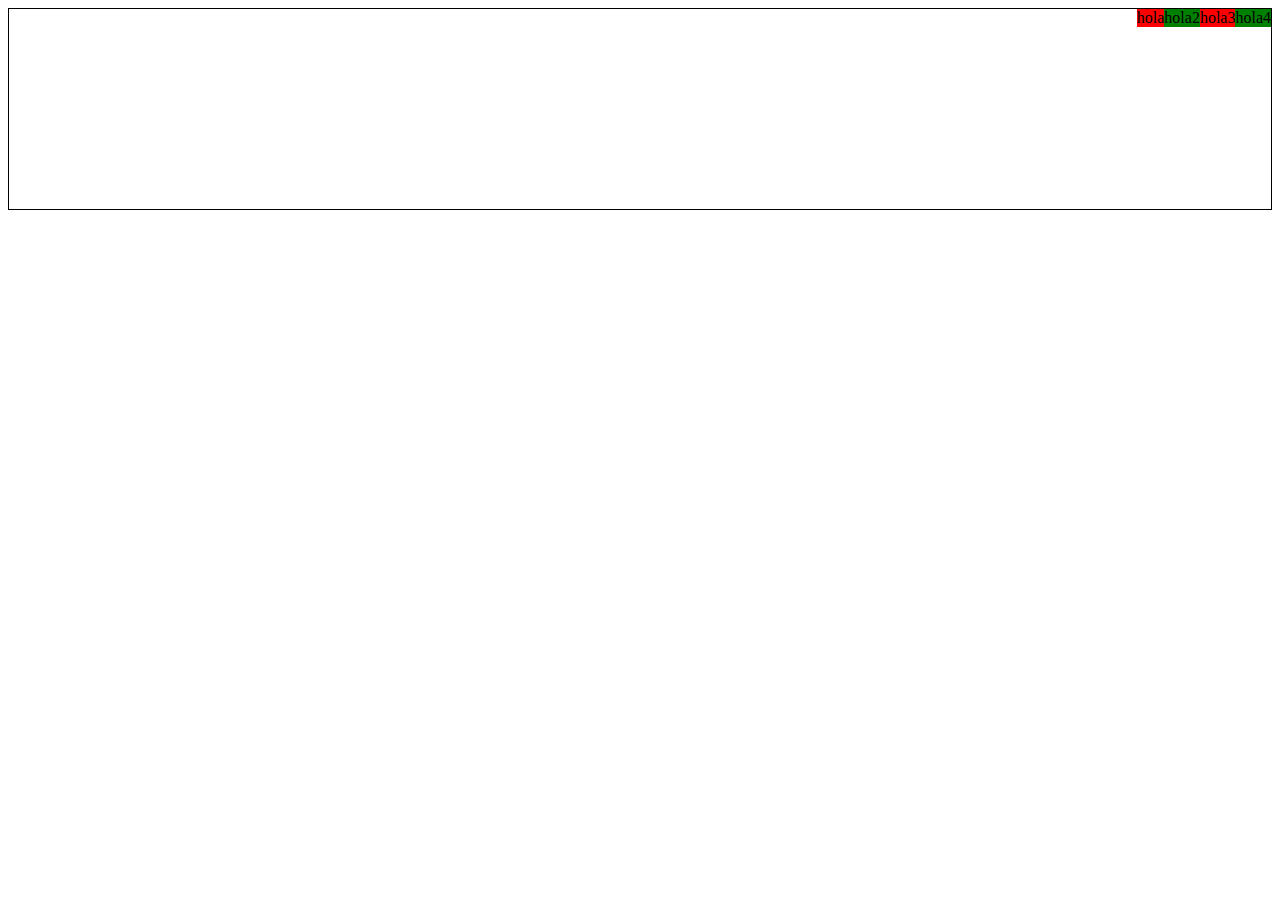
<file: flexbox/index.html>
<!DOCTYPE html>
<html lang="en">
<head>
    <meta charset="UTF-8">
    <meta http-equiv="X-UA-Compatible" content="IE=edge">
    <meta name="viewport" content="width=device-width, initial-scale=1.0">
    <link rel="stylesheet" href="style.css">
    <title>Flexbox</title>
</head>
<body>
    <div class="display_flex">
        <div class="bg_red">
            hola
        </div>
        <div class="bg_green">
            hola2
        </div>
        <div class="bg_red">
            hola3
        </div>
        <div class="bg_green">
            hola4
        </div>

    </div>
</body>
</html>
</file>
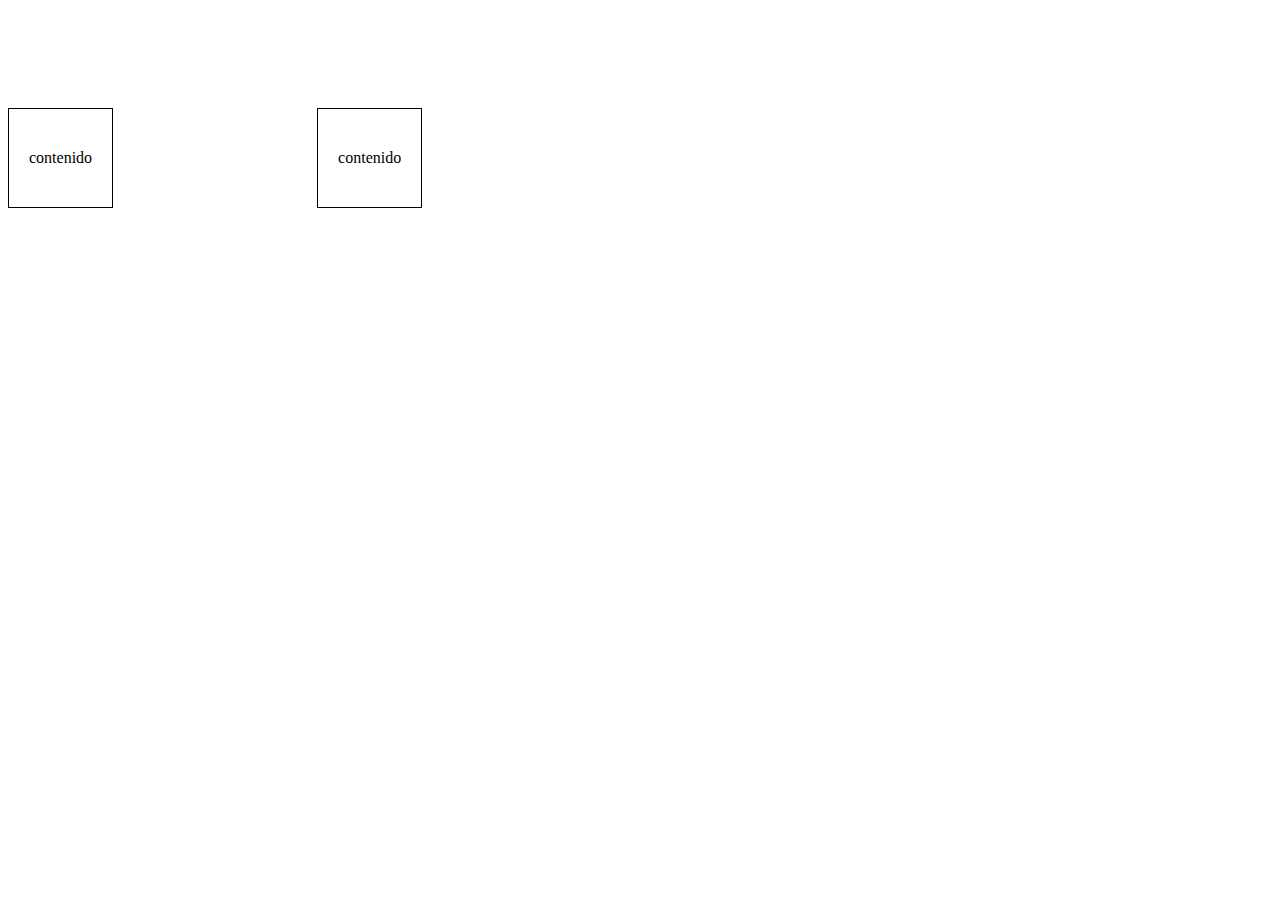
<file: properties/index.html>
<!DOCTYPE html>
<html lang="en">
<head>
    <meta charset="UTF-8">
    <meta http-equiv="X-UA-Compatible" content="IE=edge">
    <meta name="viewport" content="width=device-width, initial-scale=1.0">
    <link rel="stylesheet" href="style.css">
    <title>Properties</title>
</head>
<body>
    <span>
        contenido
    </span>
    <span class="margin">
        contenido
    </span>
    
</body>
</html>
</file>
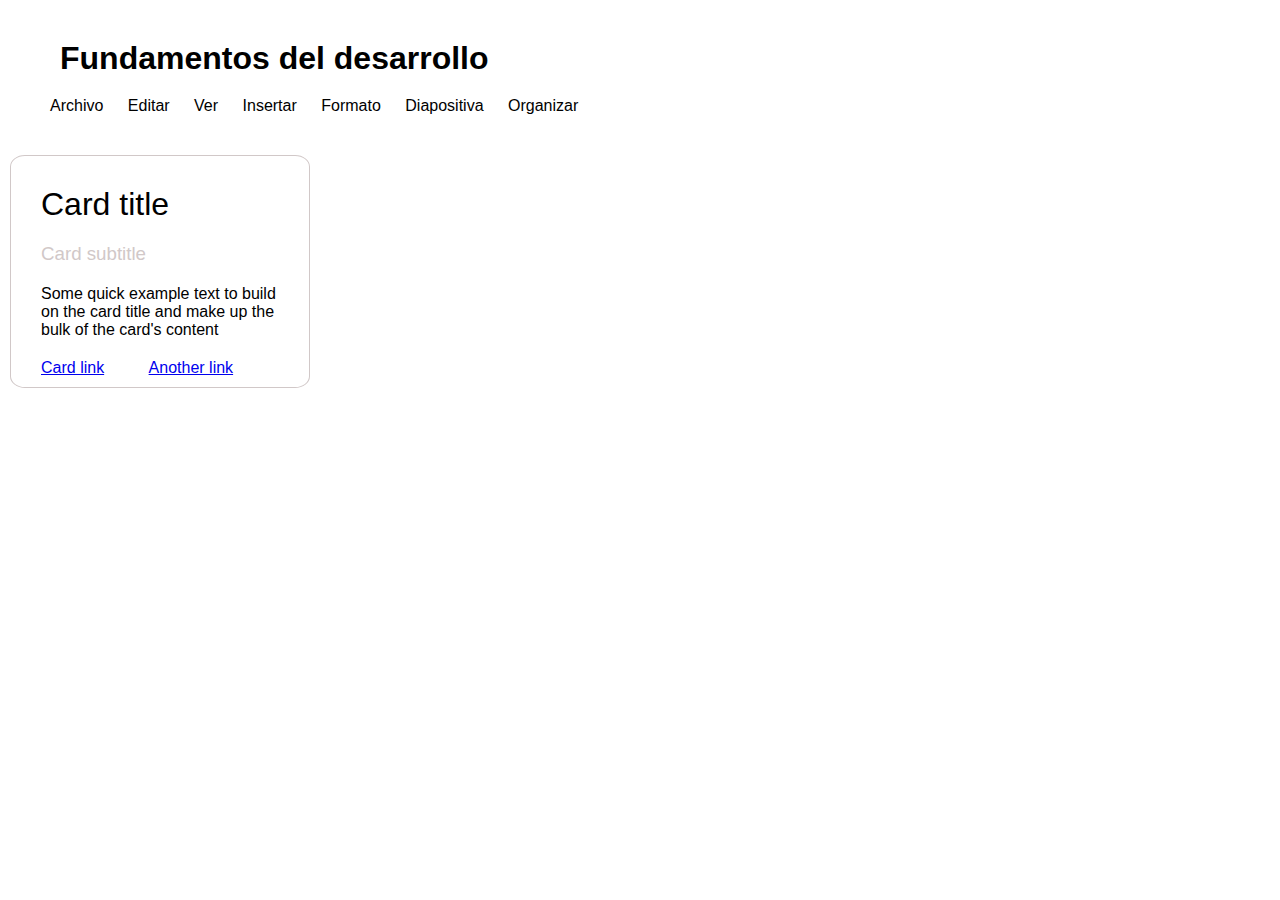
<file: Frontend/ejercicio academlo menu/index.html>
<!DOCTYPE html>
<html lang="en">
<head>
    <meta charset="UTF-8">
    <meta name="viewport" content="width=device-width, initial-scale=1.0">
    <link rel="stylesheet" href="style.css">
    <title>Fundamentos del desarrollo</title>
</head>
<body>
    <nav>
        <h1>Fundamentos del desarrollo</h1>
        <span>Archivo</span>
        <span>Editar</span>
        <span>Ver</span>
        <span>Insertar</span>
        <span>Formato</span>
        <span>Diapositiva</span>
        <span>Organizar</span>
    </nav>
    <section>
        <h1 class="title">
            Card title
        </h1>
        <h3 class="subtitle">
            Card subtitle
        </h3>
        <div class="text">
        <p>Some quick example text to build on the card title and make up the bulk of the card's content</p>
        </div>
        <a href="#">Card link</a>
        <a href="#">Another link</a>
    </section>
</body>
</html>
</file>
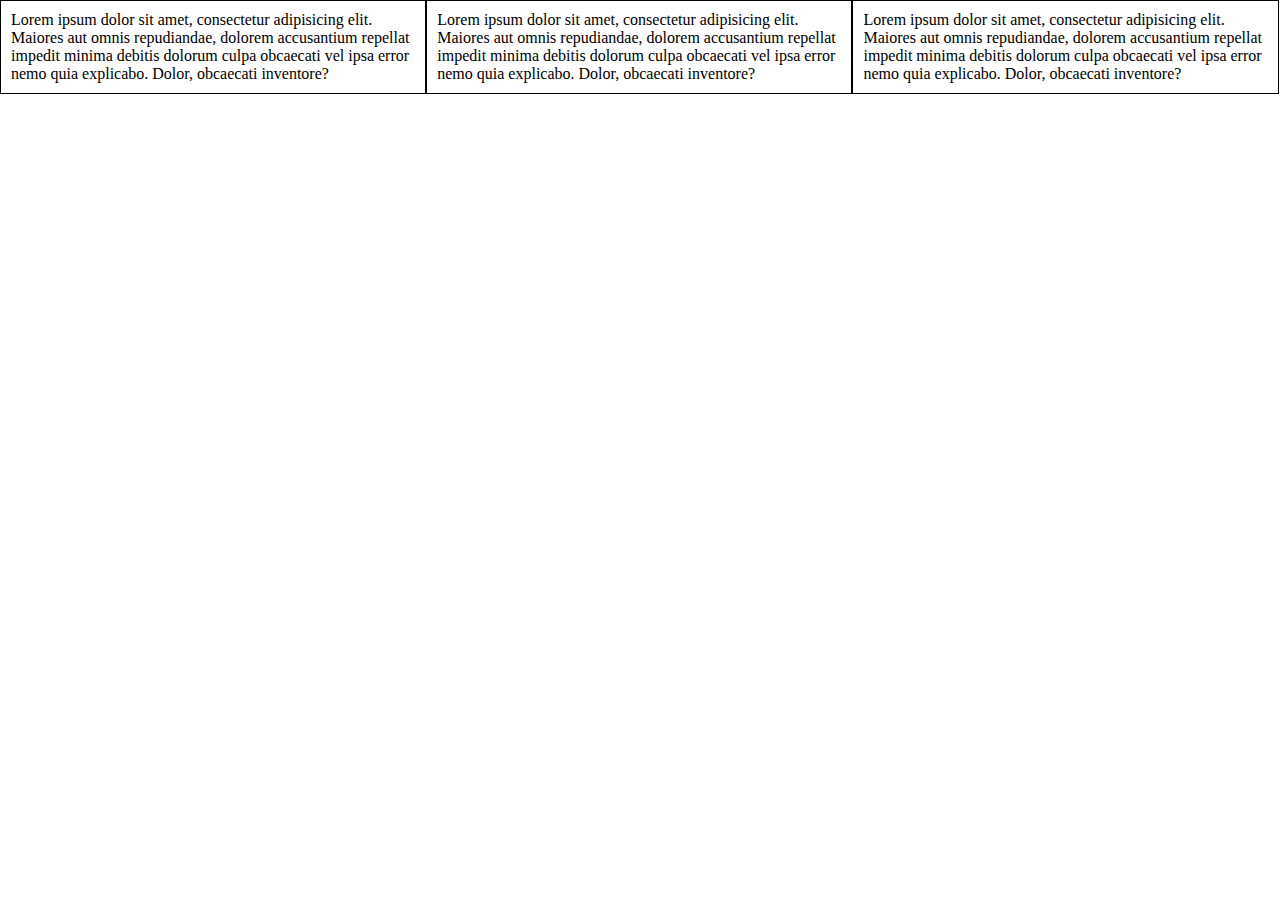
<file: Frontend/flexbox-grid/index.html>
<!DOCTYPE html>
<html lang="en">
<head>
    <meta charset="UTF-8">
    <meta http-equiv="X-UA-Compatible" content="IE=edge">
    <meta name="viewport" content="width=device-width, initial-scale=1.0">
    <link rel="stylesheet" href="style.css">
    <link rel="stylesheet" href="./grid.css">
    <link rel="stylesheet" href="./reset.css">
    <title>flexbox-grid</title>
</head>
<body>
    <!-- <div class="row">
        <div class="col-4">
            1
        </div>
        <div class="col-4">
            2
        </div>
        <div class="col-4">
            3
        </div>
    </div>
    <div class="row">
        <div class="col-6">
            <div class="card">
                <p>Lorem ipsum dolor sit amet consectetur adipisicing elit. Ullam corrupti soluta animi voluptate ratione quisquam corporis maiores repellat omnis nostrum porro harum blanditiis dolor recusandae, repudiandae voluptatem? Maxime, totam eum?</p>
            </div>
        </div>
        <div class="col-6">
            2
        </div>
    </div>
    <div class="row">
        <div class="col-3">
            <div class="card">
                <p>Lorem ipsum dolor sit amet consectetur adipisicing elit. Ullam corrupti soluta animi voluptate ratione quisquam corporis maiores repellat omnis nostrum porro harum blanditiis dolor recusandae, repudiandae voluptatem? Maxime, totam eum?</p>
            </div>
        </div>
        <div class="col-3">
            2
        </div>
        <div class="col-3">
            3
        </div>
        <div class="col-3">
            4
        </div>
    </div>
    <div class="row">
        <div class="col-8">
            1
        </div>
        <div class="col-4">
            2
        </div>
    </div> -->
    <div class="row">
        <div class="col-4 column card">
            <p>Lorem ipsum dolor sit amet, consectetur adipisicing elit. Maiores aut omnis repudiandae, dolorem accusantium repellat impedit minima debitis dolorum culpa obcaecati vel ipsa error nemo quia explicabo. Dolor, obcaecati inventore?</p>
        </div>
        <div class="col-4 column card">
            <p>Lorem ipsum dolor sit amet, consectetur adipisicing elit. Maiores aut omnis repudiandae, dolorem accusantium repellat impedit minima debitis dolorum culpa obcaecati vel ipsa error nemo quia explicabo. Dolor, obcaecati inventore?</p>
        </div>
        <div class="col-4 column card">
            <p>Lorem ipsum dolor sit amet, consectetur adipisicing elit. Maiores aut omnis repudiandae, dolorem accusantium repellat impedit minima debitis dolorum culpa obcaecati vel ipsa error nemo quia explicabo. Dolor, obcaecati inventore?</p>
        </div>
    </div>
</body>
</html>
</file>
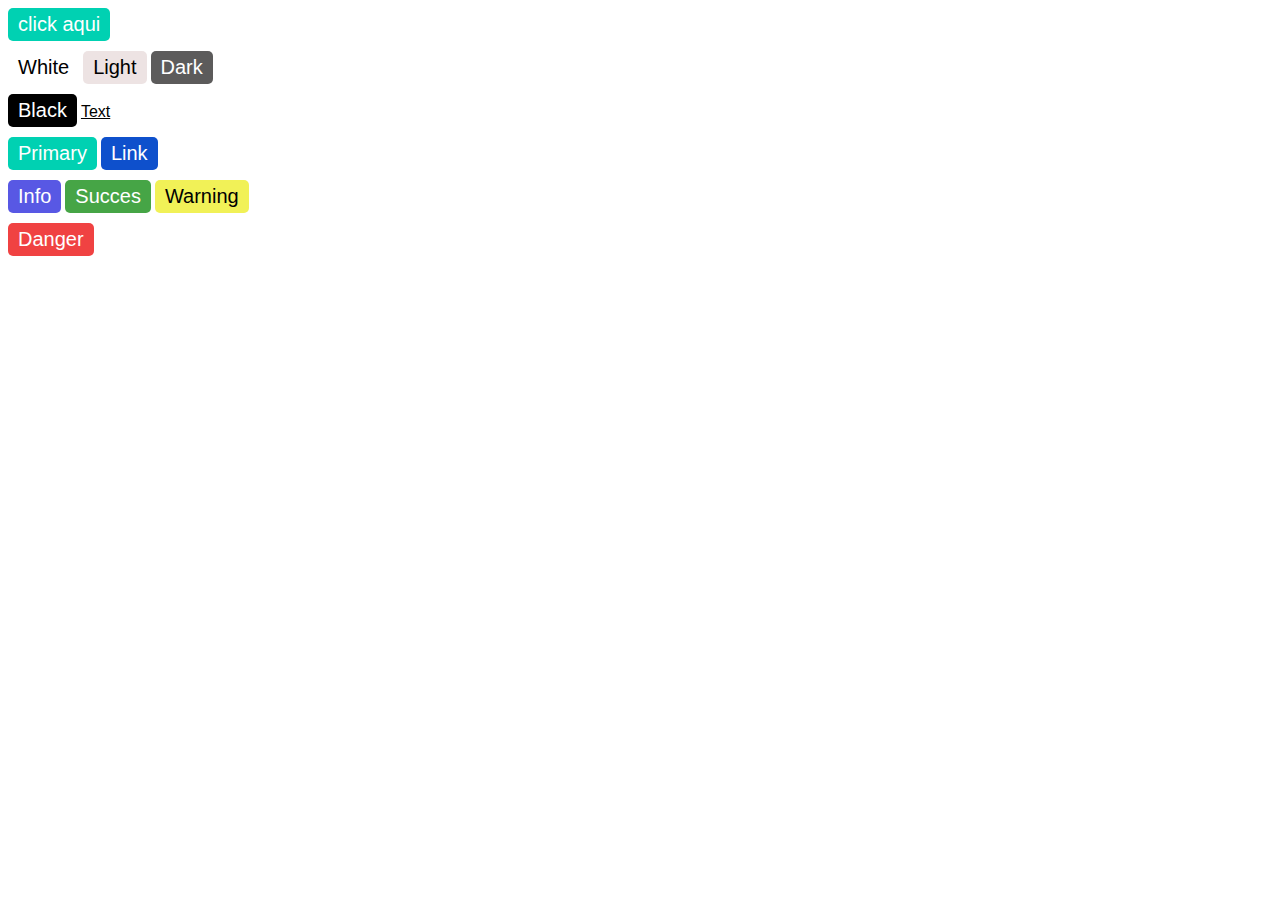
<file: Frontend/Intro_HTML_CSS/index.html>
<!DOCTYPE html>
<html lang="en">
<head>
    <meta charset="UTF-8">
    <meta http-equiv="X-UA-Compatible" content="IE=edge">
    <meta name="viewport" content="width=device-width, initial-scale=1.0">
    <link rel="stylesheet" href="style.css">
    <title>Inicio</title>
</head>
<body>
    <!--<h1>Bulldogs</h1>
    <div>
        <h3>Bulldog ingles</h3>
        <p>El bulldog inglés es una pequeña mole fornida cuyos característicos andares de cangrejo rebosan de fuerza, estabilidad y vigor.
        <br>
        La cabeza del perro es grande y esférica, y el hocico es extremadamente corto, lo que da a la cara un aspecto aplanado. Los ojos del bulldog inglés son oscuros y están situados bajos y separados en la frente en el plano frontal. La trufa es negra y ligeramente respingona. Las mandíbulas son enormes, anchas y en prognatismo inferior. La mandíbula inferior sobresale ante la superior y apenas deja a la vista los incisivos inferiores, lo que produce una mueca cómica. Los labios son carnosos y colgantes. Las mejillas son bien redondeadas y sobresalen hacia los lados. Las orejas son finas, pequeñas y se inclinan hacia adelante como solapas que enmarcan la frente.
        </p>
        <br>
        <img src="https://ilovebulldogs.co/wp-content/uploads/2015/03/cual_es_el_precio_bulldog_ingles-e1598994371333.png" alt="Bulldog Ingles"/>
        <br>
        <br>
        <br>
    </div>
    <div>  
        <h3>Bulldog Frances</h3>
        <p>
            El bulldog francés es una raza brillante, cariñosa y encantadora. No ladra mucho, pero es un excelente perro guardián. No necesita mucho ejercicio y se lleva bien con otros animales. Su adaptabilidad y nivel de actividad los hace ideales para vivir en un departamento.
        </p>
        <img src="https://www.purina-latam.com/sites/g/files/auxxlc391/files/styles/kraken_generic_max_width_960/public/purina-conoce-todo-del-bulldog-frances.jpg?itok=B_P5JrTj" alt="Bulldog Frances">
        <br>
        <br>
        <br>
    </div>
    <div>
        <h3>Bulldog Americano</h3>
        <p>El bulldog americano, o American bulldog, es un perro poderoso, atlético y valiente que infunde un gran respeto. Este perro es uno de los más parecidos al bulldog original del siglo XIX. El ojo inexperto puede confundir al bulldog americano con el boxer, el pìtbull o el dogo argentino, ya que existen muchas similitudes entre estas razas. Sin embargo, cada una de ellas tiene características distintivas que permiten diferenciarlas, y en esta ficha de ExpertoAnimal te lo vamos a mostrar.</p>
        <img src="https://t1.ea.ltmcdn.com/es/razas/4/3/5/img_534_bulldog-americano_0_600.jpg" alt="Bulldog americano">
    </div>-->

    <button>click aqui</button>
    <div class="space_top">
        <button class="white">White</button>
        <button class="light">Light</button>
        <button class="dark">Dark</button>
    </div>
    <div class="space_top">
        <button class="black">Black</button>
        <a href="#" class="text">Text</a>
    </div>
    <div class="space_top">
        <button class="primary">Primary</button>
        <button class="link">Link</button>
    </div>
    <div class="space_top">
        <button class="info">Info</button>
        <button class="succes">Succes</button>
        <button class="warning">Warning</button>
    </div>
    <div class="space_top">
        <button class="danger">Danger</button>
    </div>
</body>
</html>
</file>
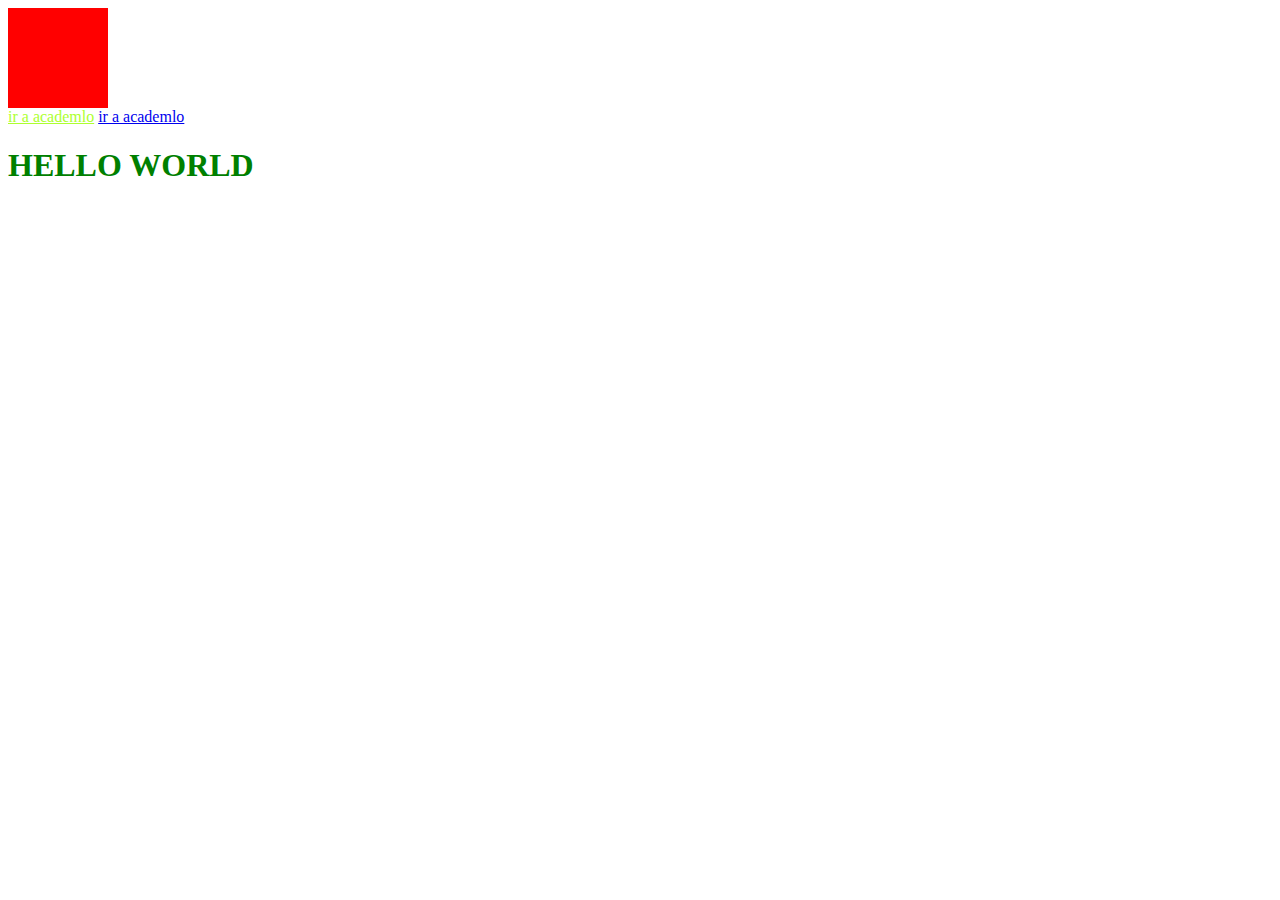
<file: Frontend/Selectores/index.html>
<!DOCTYPE html>
<html lang="en">
<head>
    <meta charset="UTF-8">
    <meta name="viewport" content="width=device-width, initial-scale=1.0">
    <link rel="stylesheet" href="style.css">
    <title>Selectores</title>
</head>
<body>
    <section id="about-me">

    </section>
    <a href="https://www.academlo.com/" title="academlo">ir a academlo</a>
    <a href="https://www.academlo.com/">ir a academlo</a>

    <h1 id="hello" class="world">
        HELLO WORLD
    </h1>
</body>
</html>
</file>
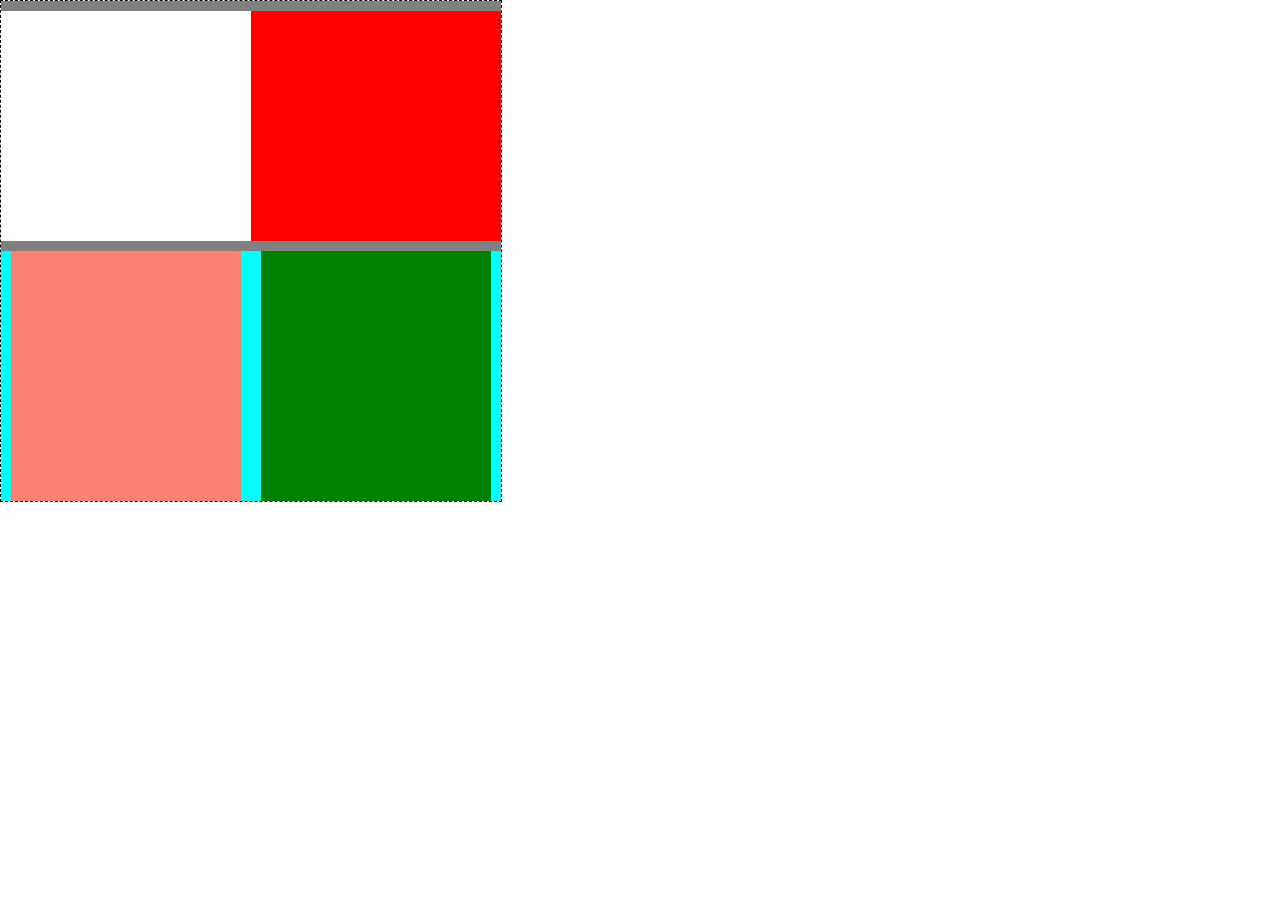
<file: Propiedades CSS/modelo de cajas/index.html>
<!DOCTYPE html>
<html lang="en">
<head>
    <meta charset="UTF-8">
    <meta http-equiv="X-UA-Compatible" content="IE=edge">
    <meta name="viewport" content="width=device-width, initial-scale=1.0">
    <link rel="stylesheet" href="style.css">
    <title>Modelo de cajas</title>
</head>
<body>
    <div class="parent">
        <div class="child">caja 1</div>
        <div class="child2">caja 2</div>
        <div class="child3">caja 3</div>
        <div class="child4">caja 4</div>
    </div>
</body>
</html>
</file>
<file: flexbox/style.css>
.display_flex  {
    height: 200px;
    border: 1px solid black;
    display: flex;
    /*flex-direction: row; "de izquierda a derecha"*/ 
    /*flex-direction: row-reverse; "de derecha a izquierda"*/
    /*flex-direction: column; "de arriba hacia abajo"*/
    /*flex-direction: column-reverse; "de abajo hacia arriba"*/
    /*flex-wrap: wrap;"empuja los elementos hacia abajo cuando no caben en el width"*/
    /*justify-content: "sirve para alinear elementos entre ellos y el espacio disponible"*/
    align-items: flex-start;/*Eje Y (secundario)*/ 
    justify-content: flex-end;/*Eje X (principal)*/
}

.bg_red {
    background-color: red;
}

.bg_green {
    background-color: green;
}
</file>
<file: properties/style.css>
span {
    border: 1px solid black;
    display: inline-block;
    padding: 40px 20px;
}

.margin {
    margin-left: 200px;
    margin-top: 100px;
}
</file>
<file: Frontend/ejercicio academlo menu/style.css>
* {
    margin: 0px;
    padding: 0px;
    box-sizing: border-box;
    font-family: 'Segoe UI', Tahoma, Geneva, Verdana, sans-serif;
}

nav {
    margin: 40px;
}

span {
    margin: 10px;
}

section {
    border: 1px solid rgb(209, 200, 200);
    border-radius: 5%;
    width: 300px;
    margin: 10px;
    padding: 10px;
}

h1, h3 {
    margin: 20px;
}

div {
    margin: 20px;
}

a {
    margin: 20px;
}

.title {
    font-weight: 500;
}

.subtitle {
    font-weight: 300;
    color: rgb(209, 200, 200);
}

.text {
    width: 250px;
}
</file>
<file: Frontend/flexbox-grid/style.css>
.card {
    border: 1px solid black;
    
}
</file>
<file: Frontend/flexbox-grid/grid.css>
.row {
    display: flex;
    flex-wrap: wrap;
}

.column {
    padding: 10px;
}

.col-4 {
    width: 33.3%;
}

.col-6 {
    width: 50%;
}

.col-3 {
    width: 25%;
}

.col-8 {
    width: 66.6%;
}
</file>
<file: Frontend/Intro_HTML_CSS/style.css>
button {
    background-color: #00d1b2;
    border: 0;
    color: #fff;
    padding:5px 10px 5px 10px;
    border-radius:5px;
    font-size: 20px;
}

.white {
    background-color: #fff;
    color: #000;
}

.light {
    background-color: rgba(235, 225, 225, 0.918);
    color: #000;
}

.dark {
    background-color: rgb(92, 91, 91);
}

.black {
    background-color: rgb(0,0,0);
}

.text {
    color: #000;
    font-family: 'Lucida Sans', 'Lucida Sans Regular', 'Lucida Grande', 'Lucida Sans Unicode', Geneva, Verdana, sans-serif;
}

.primary {
    background-color: #00d1b2;
}

.link {
    background-color: rgb(14, 80, 204);
}

.info {
    background-color: rgb(88, 88, 228);
}

.succes {
    background-color: rgb(70, 165, 70);
}

.warning {
    background-color: rgb(241, 241, 87);
    color: #000;
}

.danger {
    background-color: rgb(240, 66, 66);
}

.space_top {
    margin-top: 10px;
}
</file>
<file: Frontend/Selectores/style.css>
#about-me {
    background-color: red;
    height: 100px;
    width: 100px;
}

a[title] {
    color: greenyellow;
}

.world {
    color: red;
}

#hello{
    color: green;
}

h1 {
    color: black;
}
</file>
<file: Propiedades CSS/modelo de cajas/style.css>
* {
    margin: 0;
    padding: 0;
    /* box-sizing: border-box; */
    font-size: 0;
}

/* div {
    background-color: blue;
    width: 100px;
    height: 100px;
    padding: 20px;
    border: 5px solid black;
    margin-left: 20px;
} */

.parent {
    width: 500px;
    height: 500px;
    border: dashed 1px black;
}

.child,.child2, .child3, .child4 {
    padding: 10px;
    display: inline-block;
}

.child {
    background-image: url(https://scontent.feoh4-3.fna.fbcdn.net/v/t1.6435-9/214341407_10225148881885870_7920021642095080006_n.jpg?_nc_cat=102&ccb=1-3&_nc_sid=09cbfe&_nc_eui2=AeEdQcG5UPve-EgxGEOPVU8g3ZvB8mesePLdm8HyZ6x48vCSEk8_gHzvsr9449anr_0&_nc_ohc=-rPgQkn0kmQAX9E0WNg&_nc_ht=scontent.feoh4-3.fna&oh=65127144edd2652348d74e00cf8d74fb&oe=60FAB7EA);
    height: 210px;
    width: 230px;
    background-size: contain;
}

.child2 {
    background-color: red;
    height: 210px;
    width: 230px;
}

.child3 {
    background-color: salmon;
    height: 230px;
    width: 210px;
}

.child4 {
    background-color: green;
    height: 230px;
    width: 210px;
}

.child, .child2 {
    border-top: solid 10px gray;
    border-bottom: solid 10px gray;
}

.child3, .child4 {
    border-right: solid 10px cyan;
    border-left: solid 10px cyan;
}
</file>
